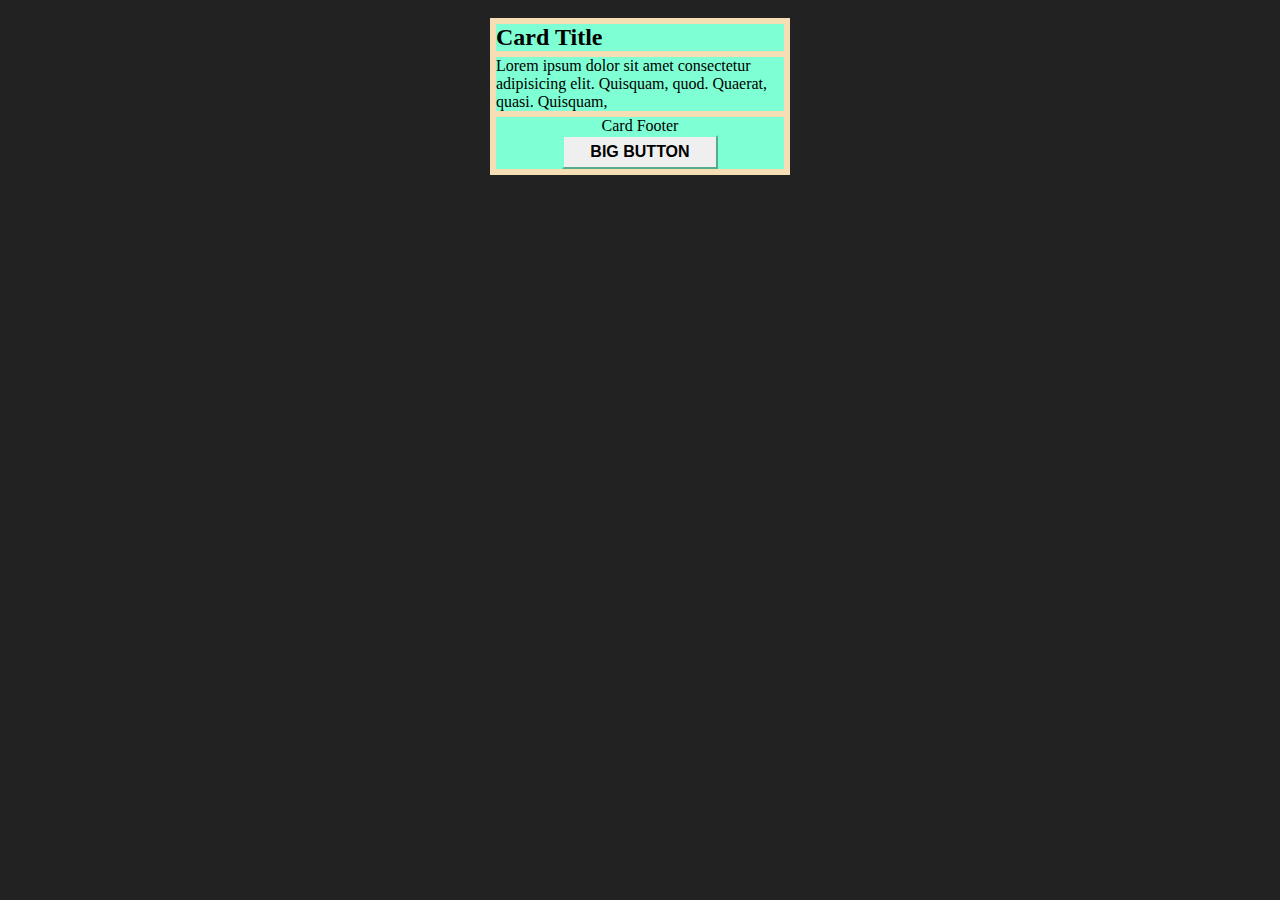
<file: index.html>
<!DOCTYPE html>
<html lang="en">
<head>
    <meta charset="UTF-8">
    <meta name="viewport" content="width=device-width, initial-scale=1.0">
    <title>Document</title>
    <link rel="stylesheet" href="myStyle2.css">
</head>
<body>
    <div class="card">
        
        <div class="card-header">
           <h2>Card Title</h2>
        </div>

        <div class="card-body">
            <p>Lorem ipsum dolor sit amet consectetur adipisicing elit. Quisquam, quod. Quaerat, quasi. Quisquam,</p>
        </div>

        <div class="card-footer">
            <p>Card Footer</p>
            <button>BIG BUTTON</button>
        </div> 
    </div>
</body>
</html>
</file>
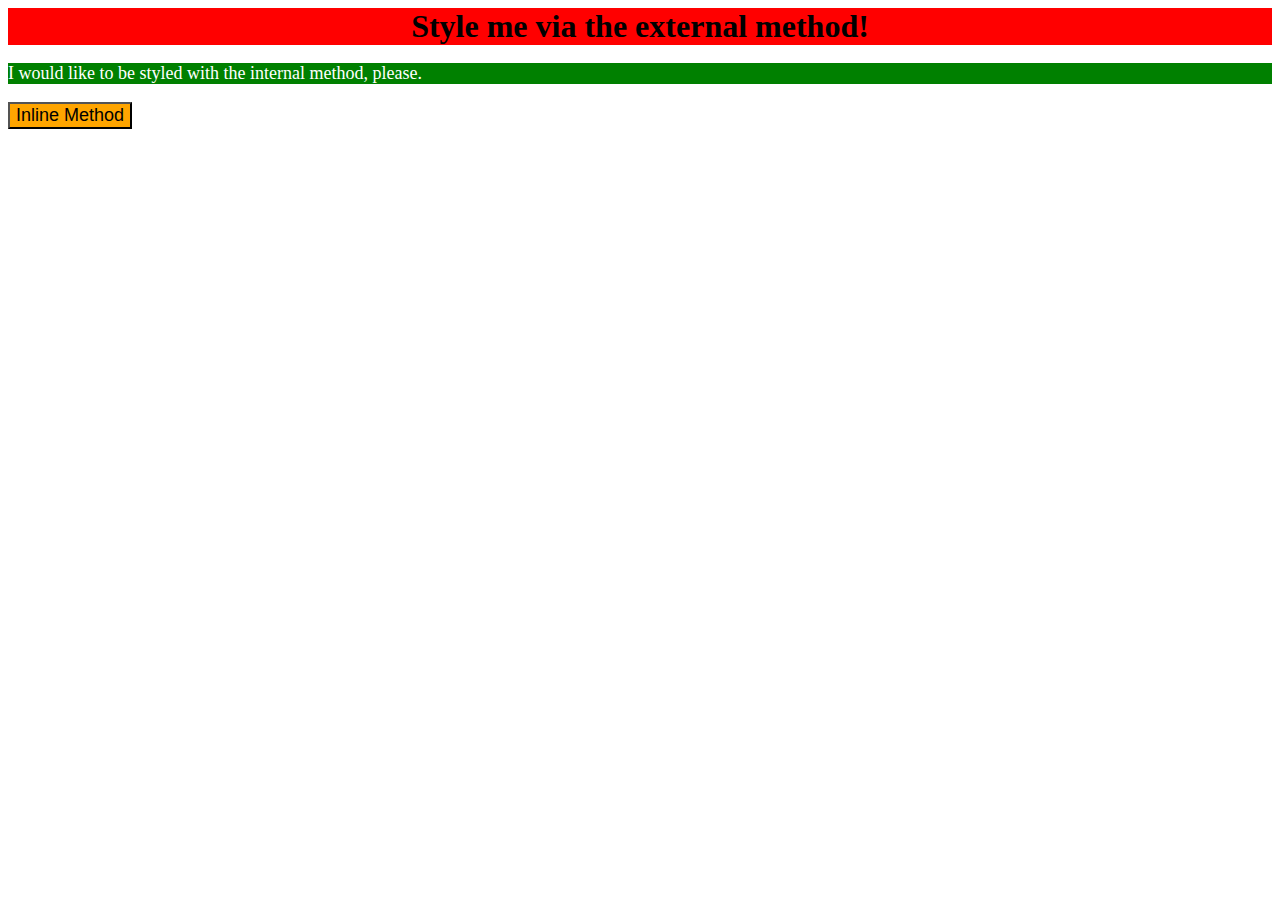
<file: foundations/01-css-methods/index.html>
<!DOCTYPE html>
<html lang="en">
  <head>
    <meta charset="UTF-8">
    <meta http-equiv="X-UA-Compatible" content="IE=edge">
    <meta name="viewport" content="width=device-width, initial-scale=1.0">
    <title>Methods for Adding CSS</title>
    <style>
      p {
        background-color: green;
        color: white;
        font-size: 18px;
      }
    </style>
    <link rel="stylesheet" href="./style.css">
  </head>
  <body>
    <div>Style me via the external method!</div>
    <p>I would like to be styled with the internal method, please.</p>
    <button style="background-color: orange; font-size: 18px;">Inline Method</button>
  </body>
</html>
</file>
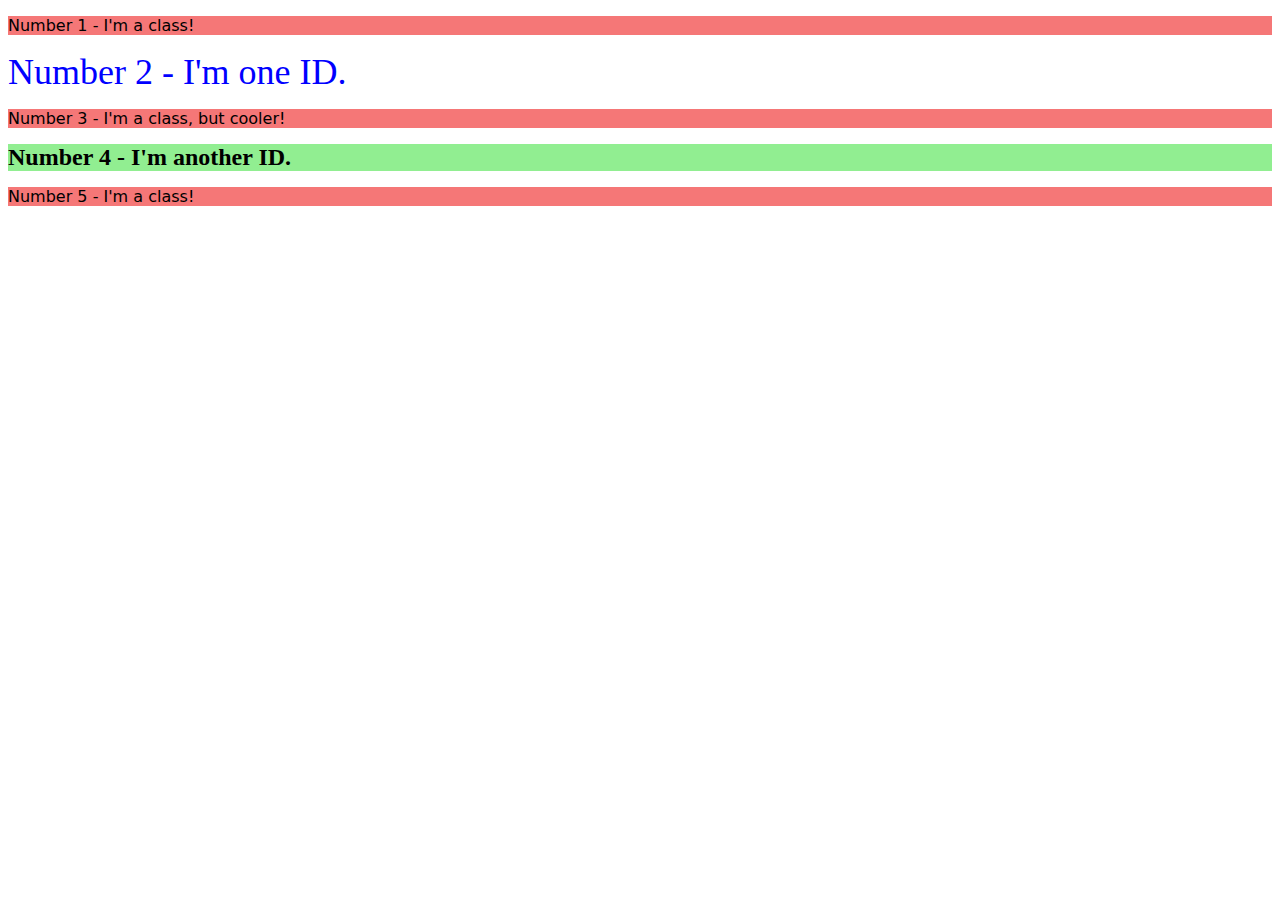
<file: foundations/02-class-id-selectors/index.html>
<!DOCTYPE html>
<html lang="en">
  <head>
    <meta charset="UTF-8">
    <meta http-equiv="X-UA-Compatible" content="IE=edge">
    <meta name="viewport" content="width=device-width, initial-scale=1.0">
    <title>Class and ID Selectors</title>
    <link rel="stylesheet" href="style.css">
  </head>
  <body>
    <p class="odd">Number 1 - I'm a class!</p>
    <div id="numberTwo">Number 2 - I'm one ID.</div>
    <p class="odd" class="numberThree">Number 3 - I'm a class, but cooler!</p>
    <div id="numberFour">Number 4 - I'm another ID.</div>
    <p class="odd">Number 5 - I'm a class!</p>
  </body>
</html>
</file>
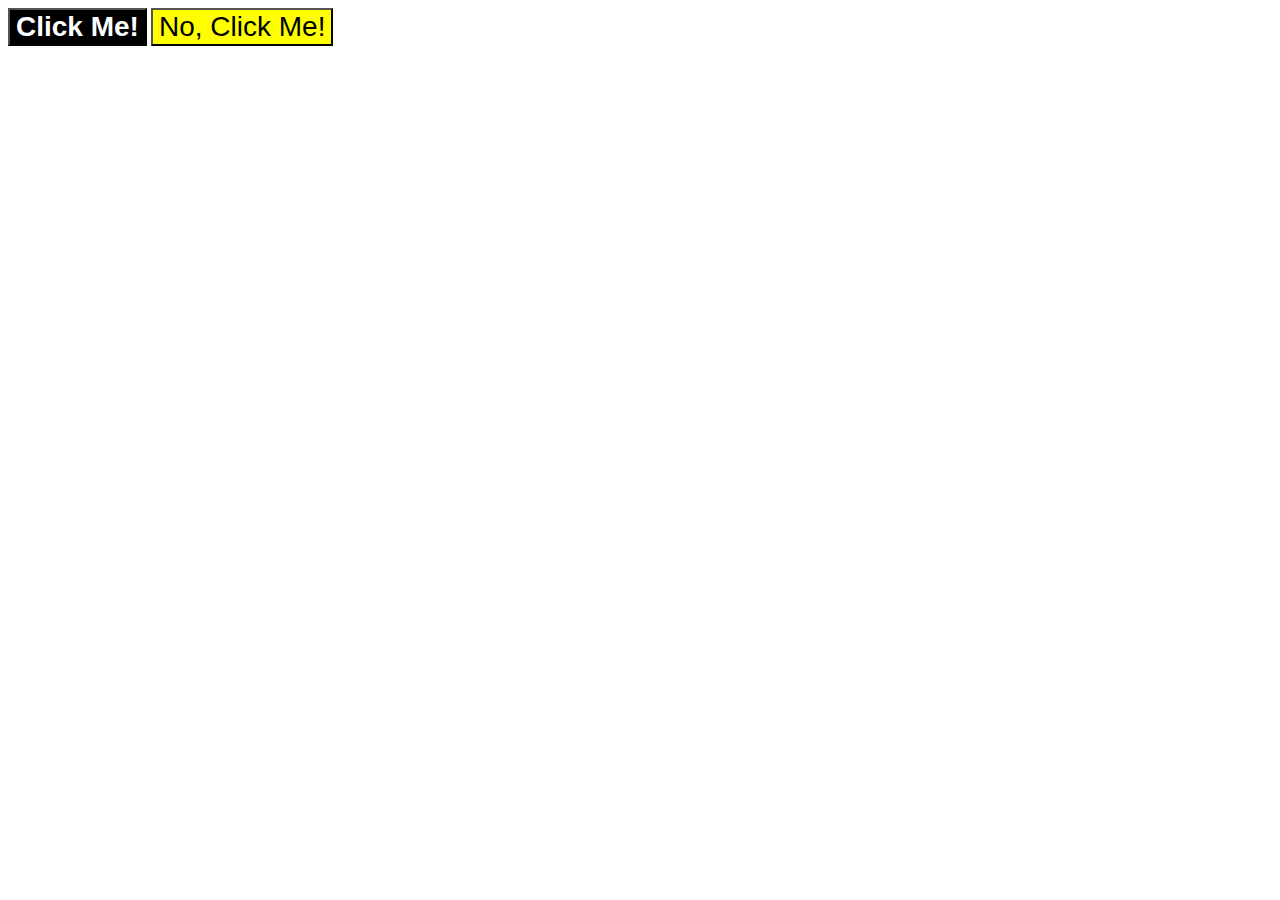
<file: foundations/03-grouping-selectors/index.html>
<!DOCTYPE html>
<html lang="en">
  <head>
    <meta charset="UTF-8">
    <meta http-equiv="X-UA-Compatible" content="IE=edge">
    <meta name="viewport" content="width=device-width, initial-scale=1.0">
    <title>Grouping Selectors</title>
    <link rel="stylesheet" href="style.css">
  </head>
  <body>
    <button class="yesButton">Click Me!</button>
    <button class="noButton">No, Click Me!</button>
  </body>
</html>
</file>
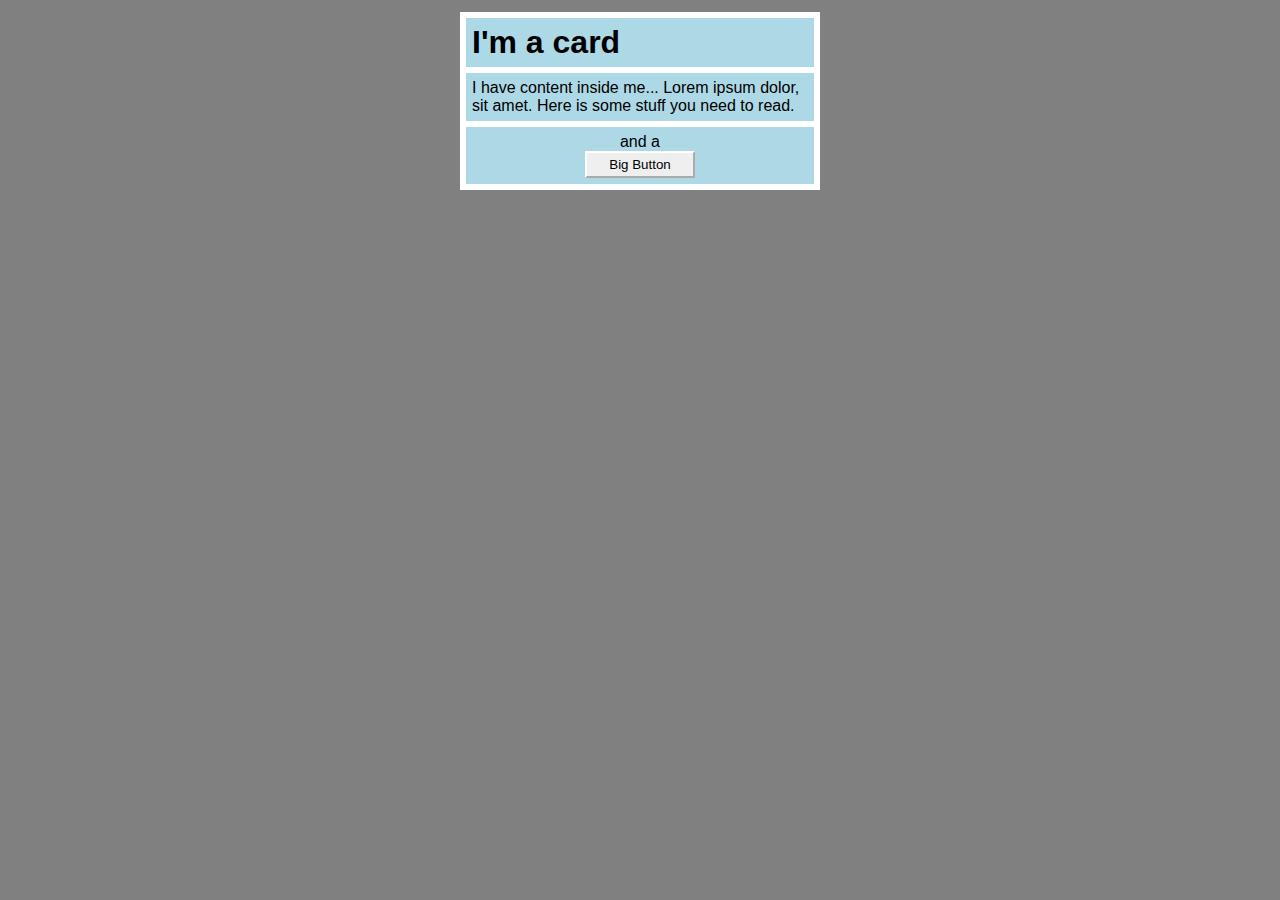
<file: margin-and-padding/02-margin-and-padding-2/practice.html>
<!DOCTYPE html>
<html lang="en">
<head>
    <meta charset="UTF-8">
    <meta name="viewport" content="width=device-width, initial-scale=1.0">
    <title>Document</title>
    <link rel="stylesheet" href="myStles.css">
</head>
<body>
    
    <div class="card">
        <div class="top">
            <h1>I'm a card</h1>
        </div>

        <div class="middle">
            <p>I have content inside me... Lorem ipsum dolor, sit amet.  Here is some stuff you need to read.</p>
        </div>
        
        <div class="bottom">
            <div class="button-container">
            <p>and a</p>
            <button>Big Button</button>
            </div>
        </div>

    </div>
    
  
</body>
</html>
</file>
<file: myStyle2.css>
* {
    padding: 0px;
    margin: 0px;
    box-sizing: border-box;
}

body {
    background-color: #222222;
}

.card {
    width: 300px;
    background-color: wheat;
    margin: 18px auto;
    padding: 6px;
}

.card-header {
    background-color: aquamarine;
    margin-bottom: 6px;
    font-size: 16px;
}

.card-body {
    background-color: aquamarine;
    margin-bottom: 6px;
}

.card-footer {
    background-color: aquamarine;
    font-size: 16px;
    text-align: center;
}

button {
    border-color: aquamarine;
    padding: 6px 26px;
    font-size: 16px;
    font-weight: 600;
    cursor: pointer;

}
</file>
<file: foundations/01-css-methods/style.css>
div {
    background-color: red;
    font-size: 32px;
    text-align: center;
    font-weight: bold;
}
</file>
<file: foundations/02-class-id-selectors/style.css>
.odd {
    background-color: rgb(245, 119, 119);
    font-family: Verdana, 'Dejavu Sans', sans-serif;
}
#numberTwo {
    color: blue;
    font-size: 36px;
}

.classThree {
    font-size: 24px;
}

#numberFour {
    background-color: hsl(120, 73%, 75%);
    font-size: 24px;
    font-weight: bold;
}
</file>
<file: foundations/03-grouping-selectors/style.css>
.yesButton {
    background-color: black;
    color: white;
    font-weight: bold;
}

.noButton{
    background-color: yellow;
}

.yesButton, .noButton {
    font-size: 28px;
    font-family: Helvetica, 'Times New Roman', 'sans-serif';
    cursor: pointer;
}
</file>
<file: margin-and-padding/02-margin-and-padding-2/myStles.css>
* {
    padding: 0px;
    margin: 0px;
    box-sizing: border-box;
}

body {
    background-color: gray;
    font-family: sans-serif;
}

.card {
    width: 360px;
    background-color: white;
    margin: 12px auto;
    padding: 6px;
}

.top {
    background-color: lightblue;
    margin: 0px 0px 6px 0px;
    padding: 6px;
}

.middle {
    background-color: lightblue;
    margin: 0px 0px 6px 0px;
    padding: 6px;
}

.bottom {
    background-color: lightblue;
    text-align: center;
    padding: 6px;
}

button {
    border-color: white;
    padding: 4px 22px;
    cursor: pointer;

}
</file>
